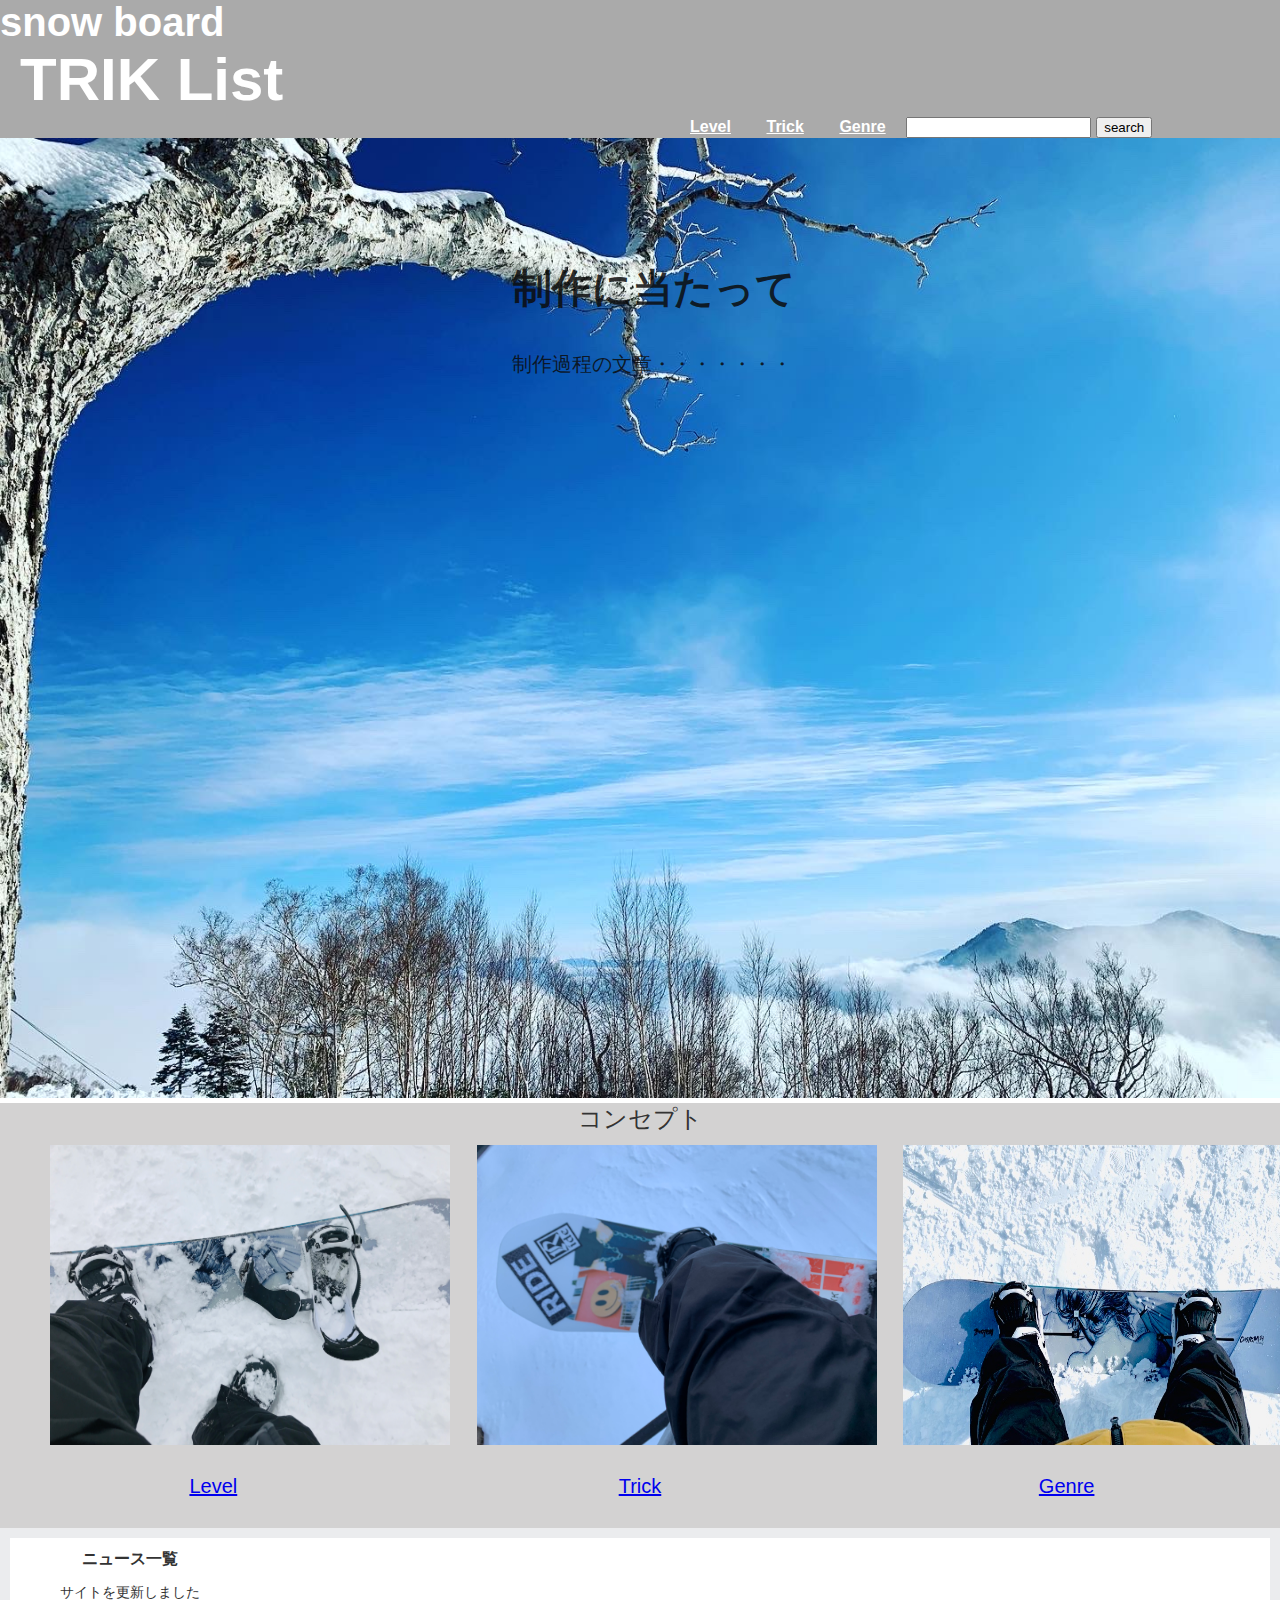
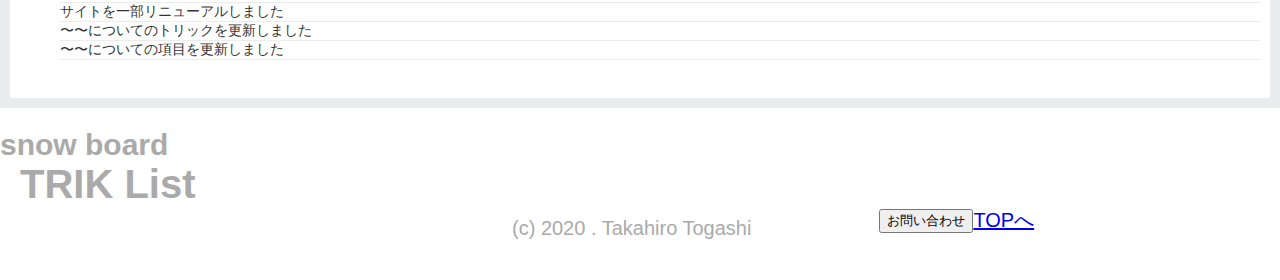
<file: HTML/index.html>
<!DOCTYPE html>
<html lang="ja">
	<head>
		<meta charset="utf-8">
		<title>スノーボードトリック一覧</title>
		<link rel="stylesheet" href="../css/styles.css">
	</head>

	<body>
		<header>
			<div class="container">
				<h1 class="header-title">snow board</h1>
				<h2>TRIK List</h2>
			</div>
			<div class="header-navigation">
				<ul >
					<li><a href="file:///Users/takahiro/Desktop/Mysiteimagephoto/HTML/Level.html">Level</a></li>
					<li><a href="file:///Users/takahiro/Desktop/Mysiteimagephoto/HTML/Trick.html">Trick</a></li>
					<li><a href="file:///Users/takahiro/Desktop/Mysiteimagephoto/HTML/Genre.html">Genre</a></li>
				</ul>
				<div class="form">
					<form action="cgi-bin/example.cgid">
						<input type="search" name="search" place>
						<input type="submit" name="submit" value="search">
					</form> 
				</div>
			</div>
		</header>

		<!-- ここからメインコンテンツ -->
		<section class="Product-situation">
			<h1>制作に当たって</h1>
			<img src="../img/25242EBB-6E7A-4D32-B073-AE62BC233E62.jpeg">
			<p>制作過程の文章・・・・・・・</p>
		</section>

		<section class="concept">
			<h2 class="concept-title">コンセプト</h2>
				<div class="concept-list-area">
					<div class="concept-list">
						<img src="../img/IMG_2447.jpeg">
						<p>
							<a href="file:///Users/takahiro/Desktop/Mysiteimagephoto/HTML/Level.html">Level</a>
						</p>
					</div>
					<div class="concept-list">
						<img src="../img/IMG_6395.jpeg">
						<p>
							<a href="file:///Users/takahiro/Desktop/Mysiteimagephoto/HTML/Trick.html">Trick</a>
						</p>
					</div>	
					<div class="concept-list"> 
						<img src="../img/IMG_5577.jpeg">
							<p>
								<a href="file:///Users/takahiro/Desktop/Mysiteimagephoto/HTML/Genre.html">Genre</a>
							</p>
					</div>
				</div>
		</section>

		<!-- ニュース一覧、更新出来るようにする -->
		<section class="news-info">
			<h3 class="news-title">ニュース一覧 </h3>
				<ul class="news-list">
					<li>サイトを更新しました</li>
					<li>サイトを一部リニューアルしました</li>
					<li>〜〜についてのトリックを更新しました</li>
					<li>〜〜についての項目を更新しました</li>
				</ul>
		</section>

		<!-- footerの実装 -->
		<footer>
			<h1>snow board  </h1>
				<h2>TRIK  List</h2>
				<div class="footer-list">
					<p>(c) 2020 . Takahiro Togashi </p>
					<form>
						<input type="button" onclick="location.href='https://translate.google.com/'" value="お問い合わせ">
					</form>
					<a href="index.html">TOPへ</a>
				</div>
		</footer>
	</body>
</html>
</file>
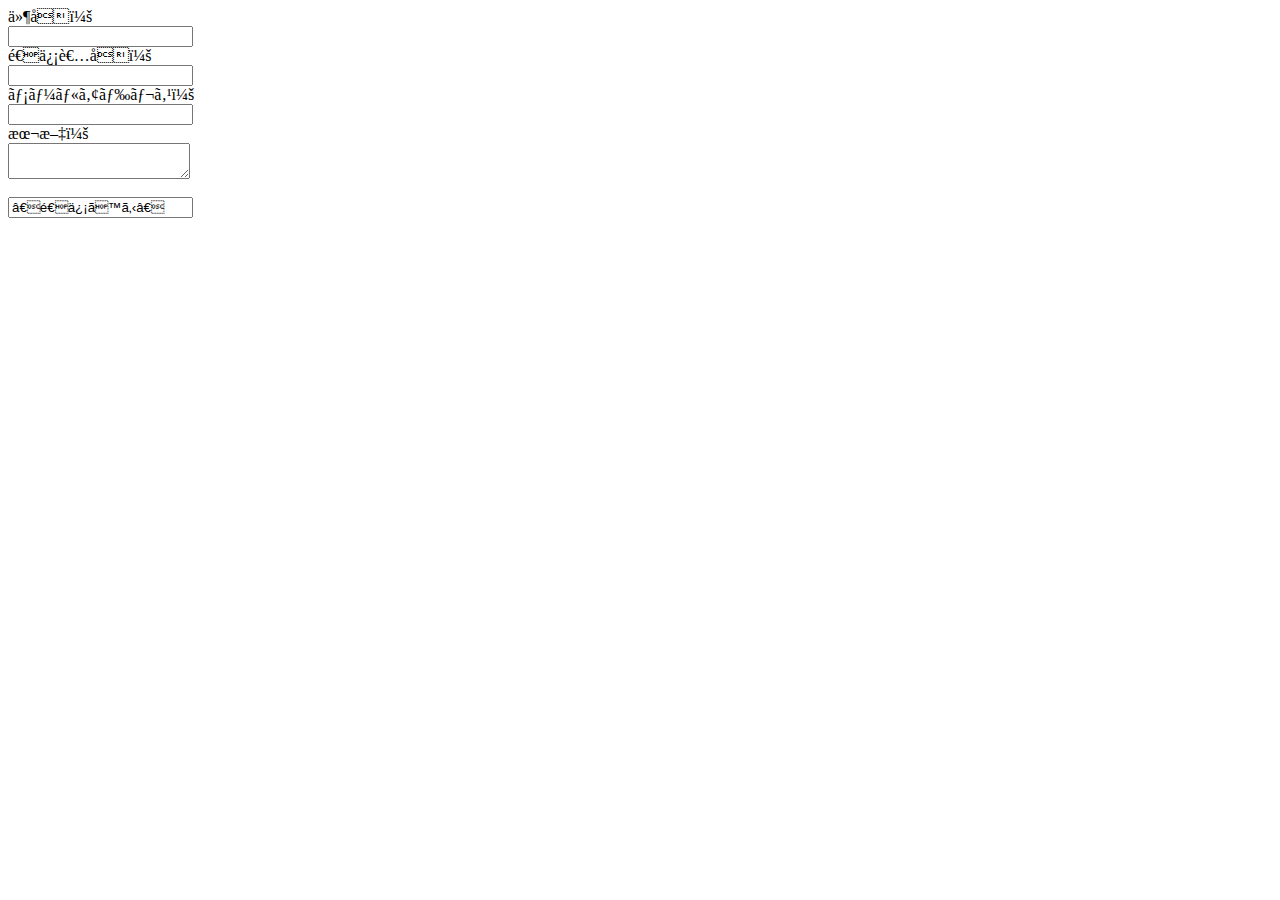
<file: HTML/form.html>
<html>
	<head>
		<meta http-equiv=”Content-Type” content=”text/html; charset=utf-8″ />
		<title>お問い合わせ</title>
	</head>

	<body>
		<form action=”send.php” method=”post”>件名：<br />
			<input type=”text” name=”subject” size=”30″ value= ><br />送信者名：<br />
			<input type=”text” name=”name” size=”30″ value= ><br />メールアドレス：<br />
			<input type=”text” name=”mail” size=”30″ value= ><br />本文：<br />
			<textarea name=”message” cols=”30″ rows=”5″></textarea><br /><br />
			<input type=”submit” value=”送信する” />
		</form>
	</body>
</html>
</file>
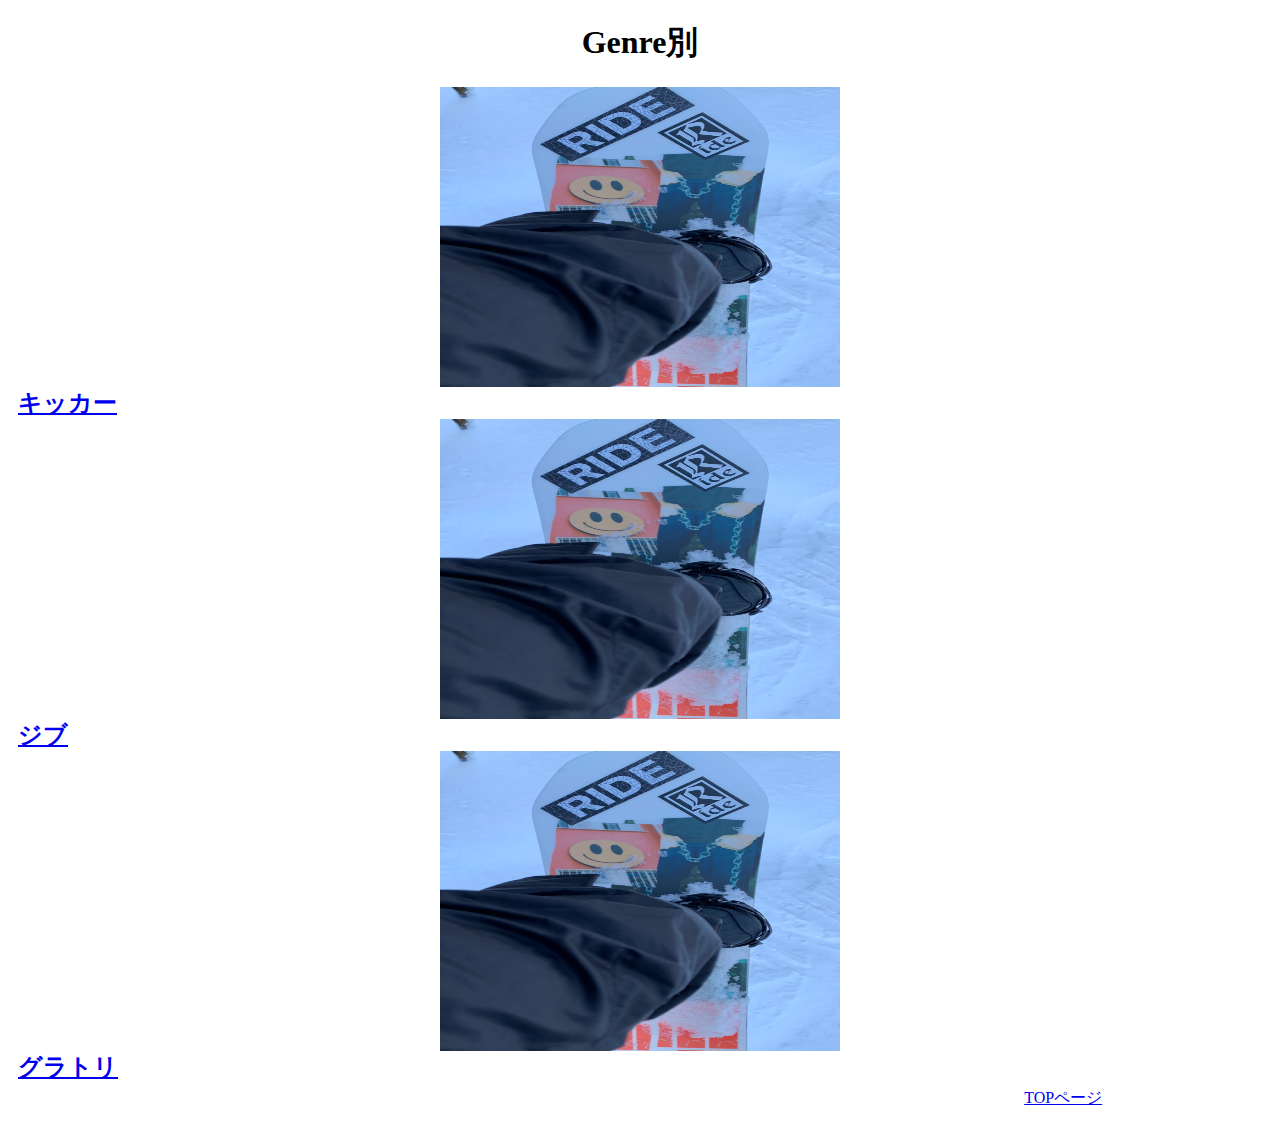
<file: HTML/Genre.html>
<!DOCTYPE html>
<html lang="ja">
	<head>
		<meta charset="UTF-8">
		<meta name="viewport" content="width=device-width, initial-scale=1.0">
		<link rel="stylesheet" href="../css/Level.css">
		<title>Genru</title>
	</head>

	<body>
		<header>
			<h1>Genre別</h1>
		</header>

		<section class="level">
			<img src="../img/IMG_6396.jpeg">
				<h2>
					<a href="###">キッカー</a>
				</h2>
			<img src="../img/IMG_6396.jpeg">
				<h2>
					<a href="###">ジブ</a>
				</h2>
			<img src="../img/IMG_6396.jpeg">
				<h2>
					<a href="###">グラトリ</a>
				</h2>
		</section>
		<footer>
			<a href="index.html">TOPページ</a>
		</footer>
	</body>
</html>
</file>
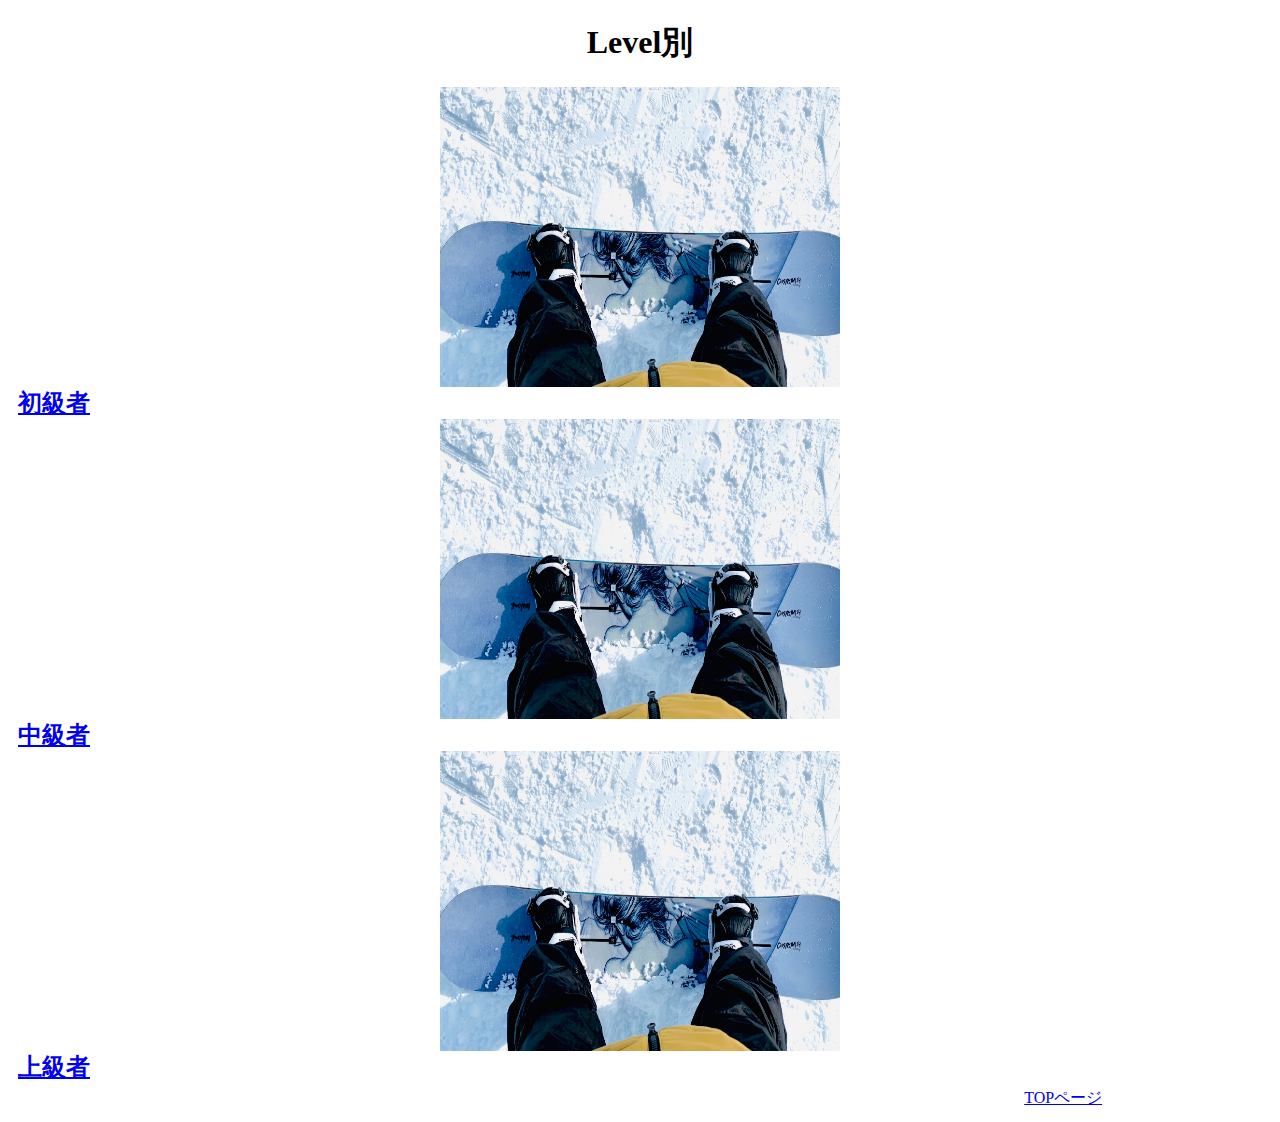
<file: HTML/Level.html>
<!DOCTYPE html>
<html lang="ja">
	<head>
		<meta charset="UTF-8">
		<meta name="viewport" content="width=device-width, initial-scale=1.0">
		<link rel="stylesheet" href="../css/Level.css">
		<title>Level</title>
	</head>

	<body>
		<header>
			<h1>Level別</h1>
		</header>

		<section class="level">
			<img src="../img/IMG_5577.jpeg">
				<h2>
					<a href="file:///Users/takahiro/Desktop/Mysiteimagephoto/HTML/Category/beginner.html">初級者</a>
				</h2>
			<img src="../img/IMG_5577.jpeg">
				<h2>
					<a href="###">中級者</a>
				</h2>
			<img src="../img/IMG_5577.jpeg">
				<h2>
					<a href="###">上級者</a>
				</h2>
		</section>
		<footer>
			<a href="index.html">TOPページ</a>
		</footer>
	</body>
</html>
</file>
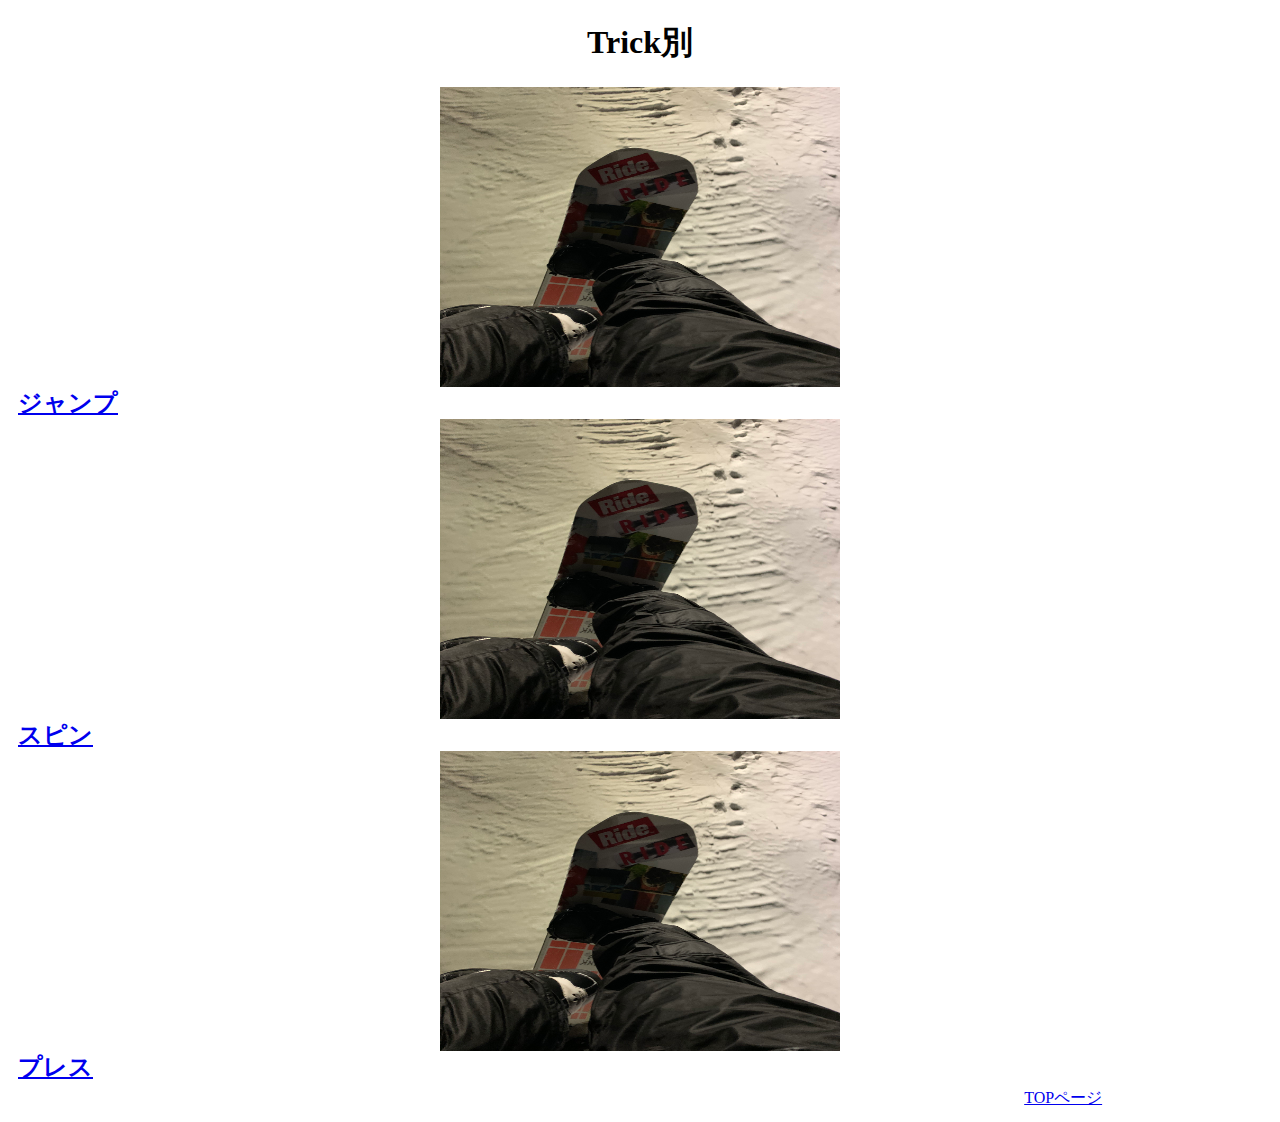
<file: HTML/Trick.html>
<!DOCTYPE html>
<html lang="ja">
	<head>
		<meta charset="UTF-8">
		<meta name="viewport" content="width=device-width, initial-scale=1.0">
		<link rel="stylesheet" href="../css/Level.css">
		<title>Trick</title>
	</head>

	<body>
		<header>
			<h1>Trick別</h1>
		</header>

		<section class="level">
			<img src="../img/IMG_6401.jpeg">
				<h2>
					<a href="###">ジャンプ</a>
				</h2>
				<img src="../img/IMG_6401.jpeg">
					<h2>
						<a href="###">スピン</a>
					</h2>
				<img src="../img/IMG_6401.jpeg">
					<h2>
						<a href="###">プレス</a>
					</h2>
		</section>
		<footer>
			<a href="index.html">TOPページ</a>
		</footer>
	</body>
</html>
</file>
<file: css/styles.css>
body {
	margin: 0;
	font-size: 20px;
	font-family: Arial;
	color: #333;
}

header {
	background-color: #aaaaaa;
	color: white;
}

.container  h1{
	margin: 0;
}

.container h2 {
	font-size: 60px;
	margin:0 0 0 20px;
}

.header-navigation {
	/* background-color:red; */
	display: flex;
	margin: 0;
}

.header-navigation ul {
	/* background-color: pink; */
	margin: 0;
	margin-left: 50%; 
}

 .header-navigation  ul li { 
	/* background-color: violet;  */
	display: inline;   /* リストを横並びにしている */
	margin:0 20px 0 10px;
}

.header-navigation  a {
	/* background-color: yellow; */
	font-weight:  bold;
	font-size: 16px;
	color: white;
}

/* .form {
	margin:0; 
	 margin-right: 10px; 
} */

.Product-situation {
	position: relative;
}

.Product-situation h1{
	position: absolute;  
	font-size: 40px;
	color: #0c0c0cd8;
	font-family:fantasy;
	top: 10%;
	left: 40%;
}

.Product-situation p {
	position: absolute;   /* 写真の上にテキストを書いている */
	font-size: 20px;
	color:#0c0c0cd8;
	top: 20%;
	left: 40%;
}

.Product-situation img {
	width:100%;

}

.concept-list-area {
	background-color: #d3d2d2;
	display: flex;
}

.concept h2 {
	font-weight: normal;
	font-size: 24px;
	text-align: center;
	background-color: #d3d2d2;
	margin: 0;
}

.concept-list {
	width: calc(100% / 3);
}

.concept img{
	margin: 10px 10px 10px 50px;
	width: 400px;
	height: 300px;
	display: block;
}

.concept-list p {
	text-align: center;
	margin-top: 30px;
	margin-bottom: 30px;
}

.news-info {
	font-size: 14px;
	background-color: white;
	border:  10px solid;
	border-color: #ebecee;
	padding: 10px;
	height: 140px;
	overflow: scroll;
}

.news-info h3 {
	margin: 0 0 0 5%;
}

.news-info ul li {
	border:  1px solid;
	border-top: transparent;
	border-left: transparent;
	border-right: transparent;
	border-color: #ebecee;
	list-style: none;
}

footer {
	margin: 20px 0 20px 0;
	color: #aaaaaa;
}

footer h1{
	font-size: 30px;
	margin: 0;
}

footer h2 {
	font-size: 40px;
	margin:0 0 0 20px;
}

.footer-list {
	display: flex;
}

footer p {
margin:  10px 10% 20px 40%;
}

footer form  :hover{
	opacity: 0. 8;
}

/* footer a{
	text-align: right ;
} */
</file>
<file: css/Level.css>
header h1 {
	text-align: center;
}

.level img {
	max-width: 50%;
	background-color: turquoise;
	margin: auto;
	width: 400px;
	height: 300px;
	display: block;
}

.level h2 {
	/* background-color: teal; */
	display: inline;
	padding: 10px;
}

footer {
 padding: 5px;
 margin: 0 10%  5px 80%;
}
</file>
